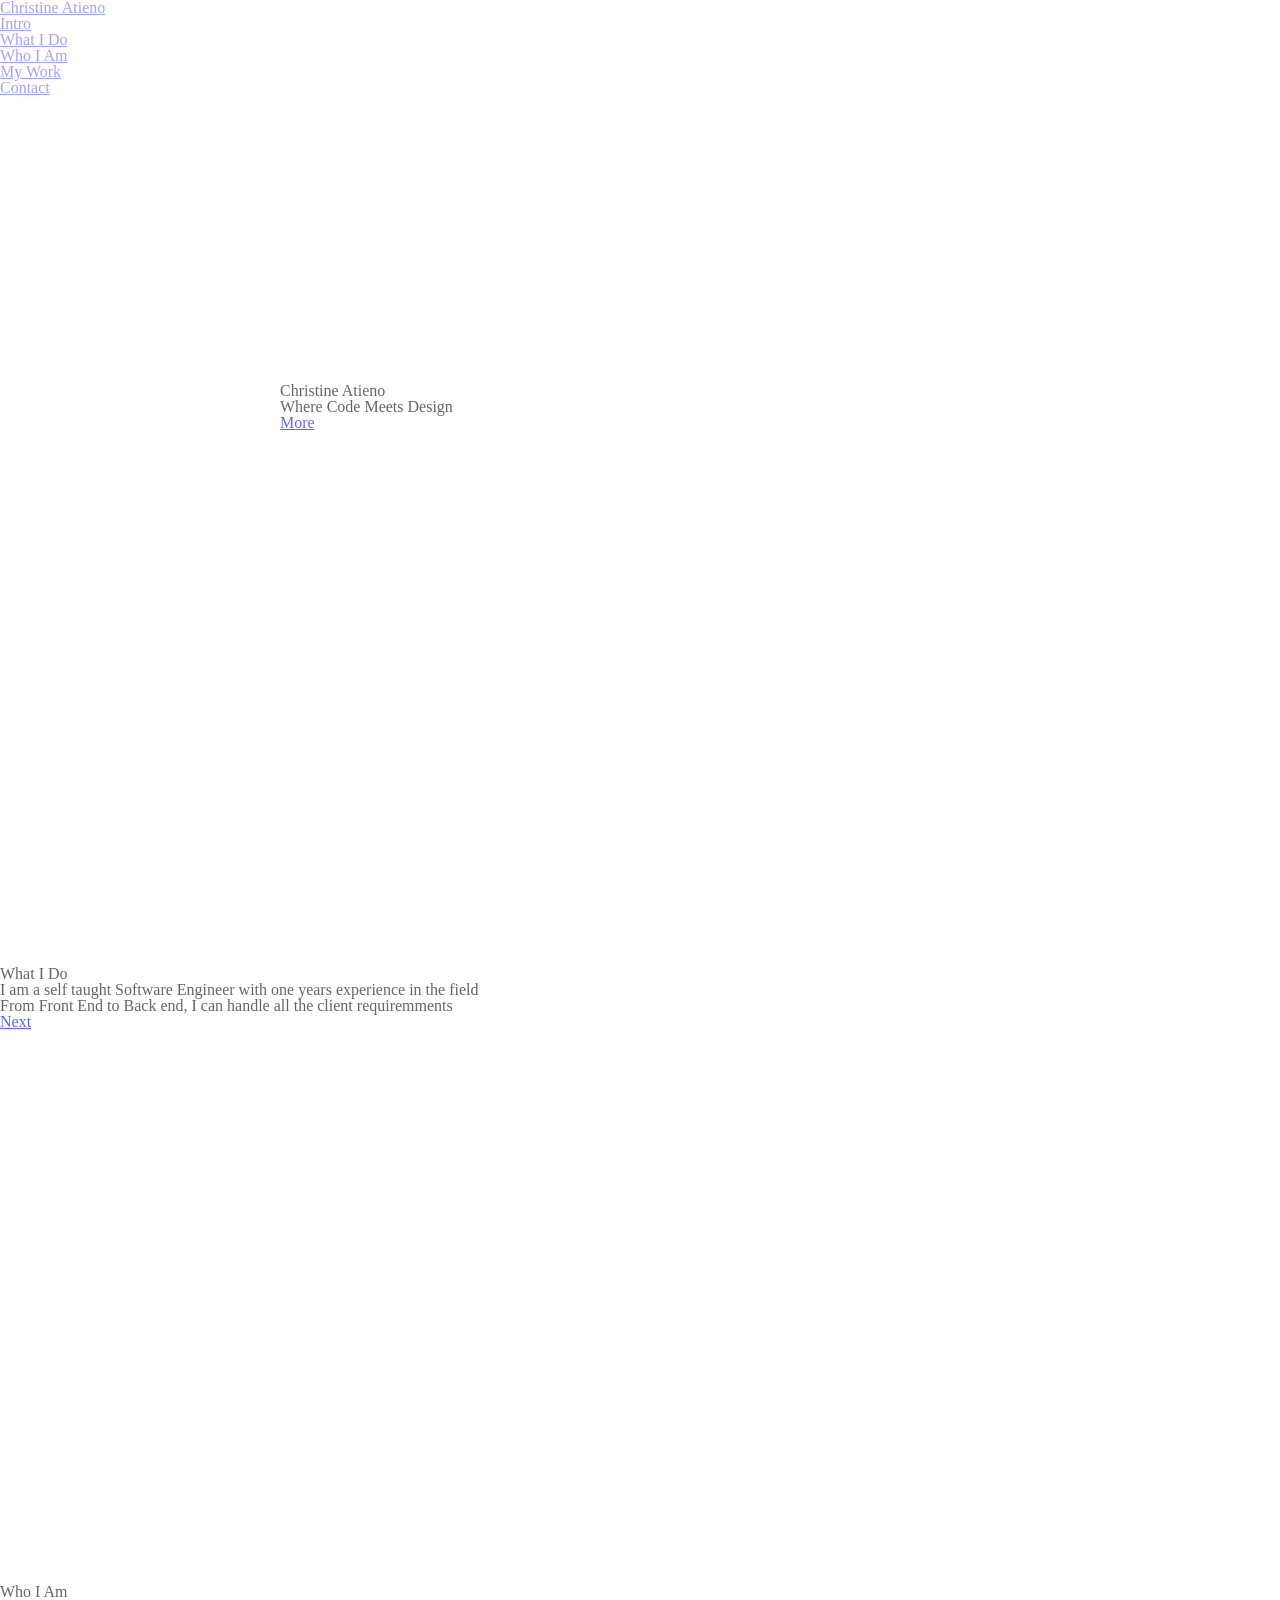
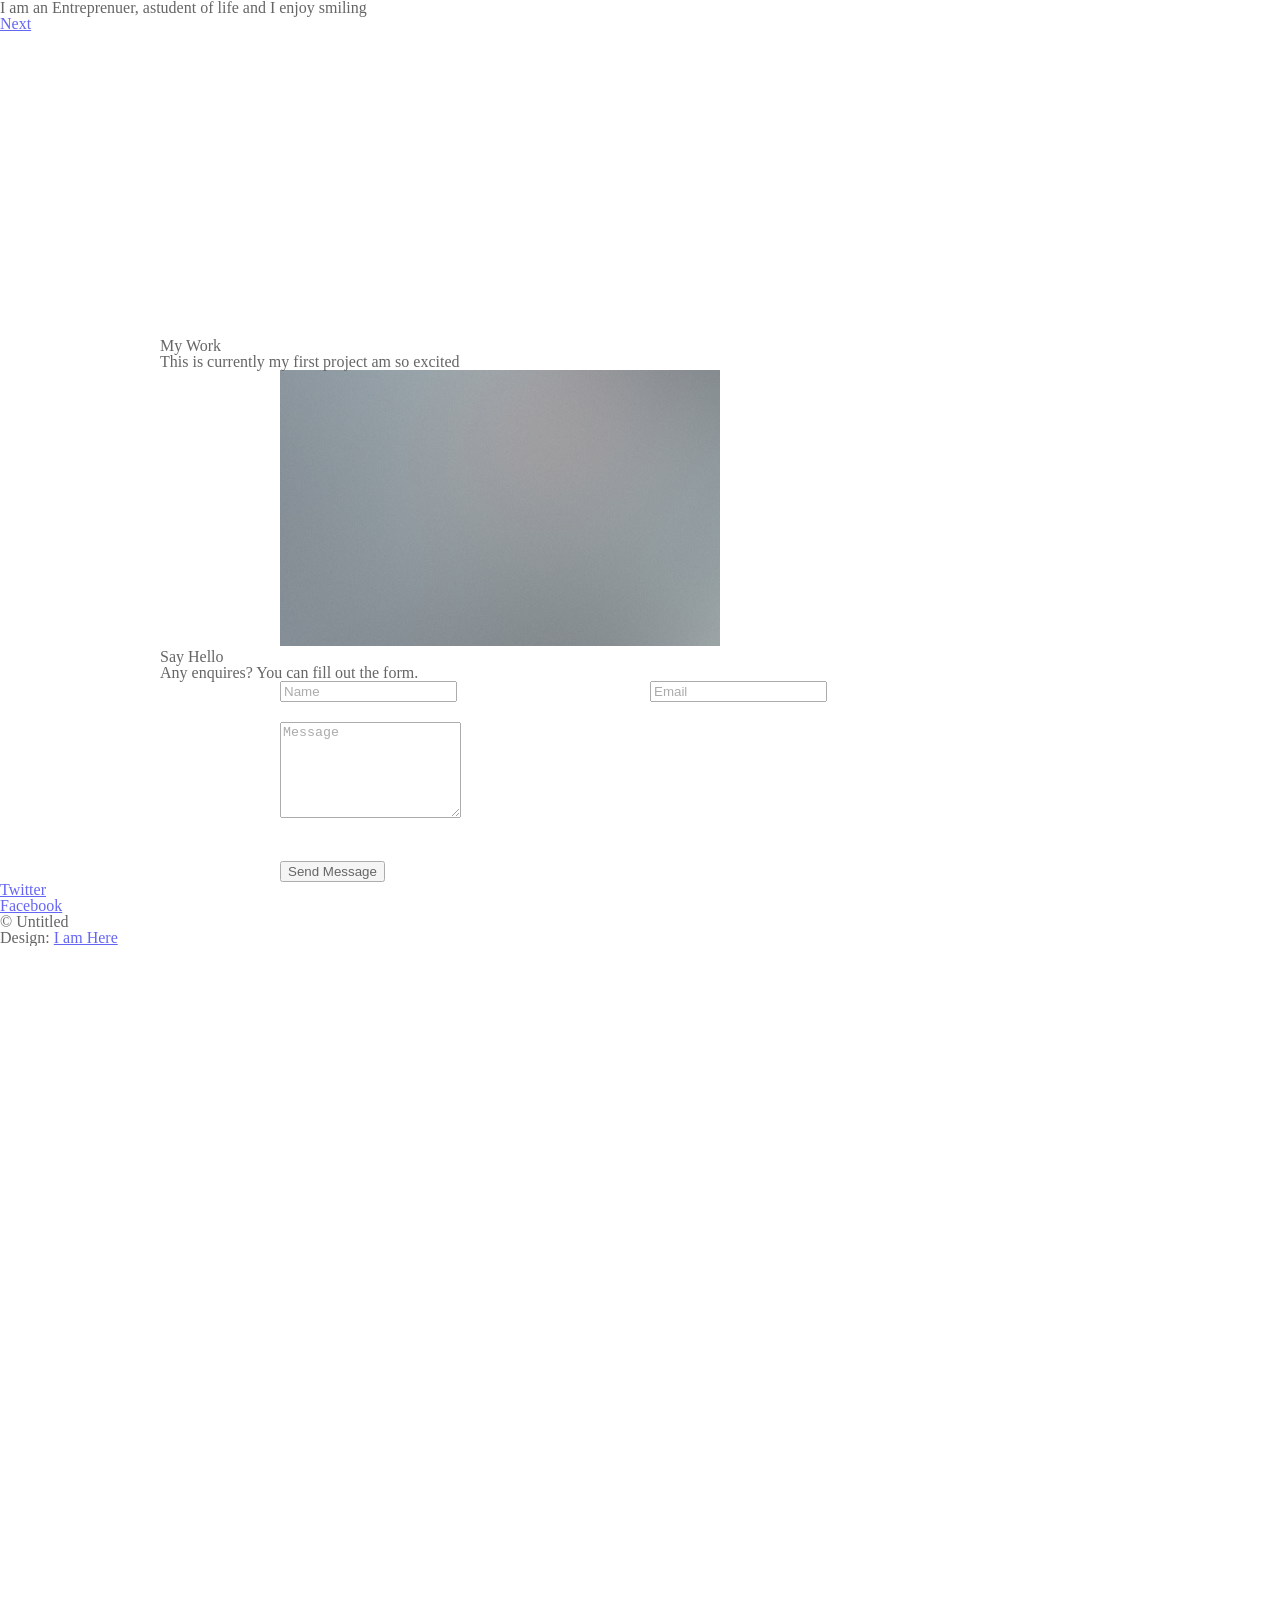
<file: Christine/portfolio/index.html>
<!DOCTYPE HTML>
<html>
	<head>
		<title>Christine Atieno</title>
		<meta http-equiv="content-type" content="text/html; charset=utf-8" />
		<meta name="description" content="" />
		<meta name="keywords" content="" />
		
		<script src="js/jquery.min.js"></script>
		<script src="js/jquery.poptrox.min.js"></script>
		<script src="js/skel.min.js"></script>
		<script src="js/init.js"></script>
		<noscript>
			<link rel="stylesheet" href="css/skel-noscript.css" />
			<link rel="stylesheet" href="css/style.css" />
		</noscript>
		
	</head>
	<body>

		
			<header id="header">
                <h1 id="logo"><a href="#">Christine Atieno</a></h1>
				    <nav id="nav">
						<ul>
							<li><a href="#intro">Intro</a></li>
							<li><a href="#one">What I Do</a></li>
							<li><a href="#two">Who I Am</a></li>
							<li><a href="#work">My Work</a></li>
							<li><a href="#contact">Contact</a></li>
						</ul>
					</nav>
			</header>
			
		
			<section id="intro" class="main style1 dark fullscreen">
				<div class="content container small">
					<header>
						<h2>Christine Atieno</h2>
					</header>
					<p> Where <strong>Code </strong>Meets<strong> Design</strong></p>
					<footer>
						<a href="#one" class="button style2 down">More</a>
					</footer>
				</div>
			</section>
		
		<!--What I do-->
			<section id="one" class="main style2 right dark fullscreen">
				<div class="content box style2">
					<header>
						<h2>What I Do</h2>
					</header>
					<p>I am a self taught Software Engineer with one years experience in the field</p>
					<p>From Front End to Back end, I can handle all the client requiremments</p>
				</div>
				<a href="#two" class="button style2 down anchored">Next</a>
			</section>
		
		<!--Who I am-->
			<section id="two" class="main style2 left dark fullscreen">
				<div class="content box style2">
					<header>
						<h2>Who I Am</h2>
					</header>
					<p>I am an Entreprenuer, astudent of life and I enjoy smiling</p>
				</div>
				<a href="#work" class="button style2 down anchored">Next</a>
			</section>
			
		<!--My Work-->
			<section id="work" class="main style3 primary">
				<div class="content container">
					<header>
						<h2>My Work</h2>
						<p>This is currently my first project am so excited</p>
					</header>
						<div class="container small gallery">
							<div class="row flush images">
								<div class="6u"><a href="images/fulls/01.jpg" class="image full l"><img src="images/thumbs/01.jpg" title="The Anonymous Red" alt="" /></a></div>
							</div>
						</div>
				</div>
			</section>
			
		<!-- Contact Form-->
			<section id="contact" class="main style3 secondary">
				<div class="content container">
					<header>
						<h2>Say Hello</h2>
						<p>Any enquires? You can fill out the form.</p>
					</header>
					<div class="box container small">
							<form method="post" action="#">
								<div class="row half">
									<div class="6u"><input type="text" name="name" placeholder="Name" /></div>
									<div class="6u"><input type="text" name="email" placeholder="Email" /></div>
								</div>
								<div class="row half">
									<div class="12u"><textarea name="message" placeholder="Message" rows="6"></textarea></div>
								</div>
								<div class="row">
									<div class="12u">
										<ul class="actions">
											<li><input type="submit" class="button" value="Send Message" /></li>
										</ul>
									</div>
								</div>
							</form>
					</div>
				</div>
			</section>
			
		<!-- Footer -->
			<footer id="footer">
					<ul class="actions">
						<li><a href="#" class="fa solo fa-twitter"><span>Twitter</span></a></li>
						<li><a href="#" class="fa solo fa-facebook"><span>Facebook</span></a></li>
					</ul>

				<!-- Menu -->
					<ul class="menu">
						<li>&copy; Untitled</li>
						<li>Design: <a href="http://html5up.net/">I am Here</a></li>
					</ul>		
			</footer>
	</body>
</html>
</file>
<file: Christine/portfolio/css/skel-noscript.css>
/* Resets (http://meyerweb.com/eric/tools/css/reset/ | v2.0 | 20110126 | License: none (public domain)) */

	html,body,div,span,applet,object,iframe,h1,h2,h3,h4,h5,h6,p,blockquote,pre,a,abbr,acronym,address,big,cite,code,del,dfn,em,img,ins,kbd,q,s,samp,small,strike,strong,sub,sup,tt,var,b,u,i,center,dl,dt,dd,ol,ul,li,fieldset,form,label,legend,table,caption,tbody,tfoot,thead,tr,th,td,article,aside,canvas,details,embed,figure,figcaption,footer,header,hgroup,menu,nav,output,ruby,section,summary,time,mark,audio,video{margin:0;padding:0;border:0;font-size:100%;font:inherit;vertical-align:baseline;}article,aside,details,figcaption,figure,footer,header,hgroup,menu,nav,section{display:block;}body{line-height:1;}ol,ul{list-style:none;}blockquote,q{quotes:none;}blockquote:before,blockquote:after,q:before,q:after{content:'';content:none;}table{border-collapse:collapse;border-spacing:0;}body{-webkit-text-size-adjust:none}

/* Box Model */

	*, *:before, *:after {
		-moz-box-sizing: border-box;
		-webkit-box-sizing: border-box;
		-o-box-sizing: border-box;
		-ms-box-sizing: border-box;
		box-sizing: border-box;
	}

/* Container */

	body {
		min-width: 1200px;
	}

	.container {
		width: 1200px;
		margin-left: auto;
		margin-right: auto;
	}

	/* Modifiers */
	
		.container.small {
			width: 900px;
		}

		.container.big {
			width: 100%;
			max-width: 1500px;
			min-width: 1200px;
		}

/* Grid */

	/* Cells */

		.\31 2u { width: 100% }
		.\31 1u { width: 91.6666666667% }
		.\31 0u { width: 83.3333333333% }
		.\39 u { width: 75% }
		.\38 u { width: 66.6666666667% }
		.\37 u { width: 58.3333333333% }
		.\36 u { width: 50% }
		.\35 u { width: 41.6666666667% }
		.\34 u { width: 33.3333333333% }
		.\33 u { width: 25% }
		.\32 u { width: 16.6666666667% }
		.\31 u { width: 8.3333333333% }
		.\-11u { margin-left: 91.6666666667% }
		.\-10u { margin-left: 83.3333333333% }
		.\-9u { margin-left: 75% }
		.\-8u { margin-left: 66.6666666667% }
		.\-7u { margin-left: 58.3333333333% }
		.\-6u { margin-left: 50% }
		.\-5u { margin-left: 41.6666666667% }
		.\-4u { margin-left: 33.3333333333% }
		.\-3u { margin-left: 25% }
		.\-2u { margin-left: 16.6666666667% }
		.\-1u { margin-left: 8.3333333333% }

		.row > * {
			padding: 50px 0 0 50px;
			float: left;
			-moz-box-sizing: border-box;
			-webkit-box-sizing: border-box;
			-o-box-sizing: border-box;
			-ms-box-sizing: border-box;
			box-sizing: border-box;
		}

		.row + .row > * {
			padding-top: 50px;
		}

		.row {
			margin-left: -50px;
		}

	/* Rows */

		.row:after {
			content: '';
			display: block;
			clear: both;
			height: 0;
		}

		.row:first-child > * {
			padding-top: 0;
		}

		.row > * {
			padding-top: 0;
		}

		/* Modifiers */

			/* Flush */

				.row.flush {
					margin-left: 0;
				}

				.row.flush > * {
					padding: 0 !important;
				}

			/* Quarter */

				.row.quarter > * {
					padding: 12.5px 0 0 12.5px;
				}

				.row.quarter + .row.quarter > * {
					padding-top: 12.5px;
				}

				.row.quarter {
					margin-left: -12.5px;
				}

			/* Half */

				.row.half > * {
					padding: 25px 0 0 25px;
				}

				.row.half + .row.half > * {
					padding-top: 25px;
				}

				.row.half {
					margin-left: -25px;
				}

			/* One and (a) Half */

				.row.oneandhalf > * {
					padding: 75px 0 0 75px;
				}

				.row.oneandhalf + .row.oneandhalf > * {
					padding-top: 75px;
				}

				.row.oneandhalf {
					margin-left: -75px;
				}

			/* Double */

				.row.double > * {
					padding: 100px 0 0 100px;
				}

				.row.double + .row.double > * {
					padding-top: 100px;
				}

				.row.double {
					margin-left: -100px;
				}
</file>
<file: Christine/portfolio/css/style.css>
@charset 'UTF-8';
@import url(http://fonts.googleapis.com/css?family=Source+Sans+Pro:300,900);
@font-face{font-family:'FontAwesome';src:url('font/fontawesome-webfont.eot?v=4.0.1');src:url('font/fontawesome-webfont.eot?#iefix&v=4.0.1') format('embedded-opentype'),url('font/fontawesome-webfont.woff?v=4.0.1') format('woff'),url('font/fontawesome-webfont.ttf?v=4.0.1') format('truetype'),url('font/fontawesome-webfont.svg?v=4.0.1#fontawesomeregular') format('svg');font-weight:normal;font-style:normal}

/*********************************************************************************/
/* Basic                                                                         */
/*********************************************************************************/

	body {
		background: #fff;
	}

		body.loading {
		}
		
			body.loading * {
				-moz-transition: none !important;
				-webkit-transition: none !important;
				-o-transition: none !important;
				-ms-transition: none !important;
				transition: none !important;
			}

	body,input,textarea,select {
		font-family: 'Source Sans Pro', sans-serif;
		font-weight: 300;
		font-size: 20pt;
		line-height: 1.75em;
		color: #39454b;
		letter-spacing: 0.5px;
	}

	h1,h2,h3,h4,h5,h6 {
		font-weight: 900;
		color: inherit;
	}
	
		h1 a, h2 a, h3 a, h4 a, h5 a, h6 a {
			color: inherit;
			text-decoration: none;
		}
		
	h2 {
		font-size: 2.25em;
		letter-spacing: -2px;
		line-height: 1.25em;
	}
		
	strong, b {
		font-weight: 900;
		color: inherit;
	}
	
	em, i {
		font-style: italic;
	}

	a {
		color: #98c593;

		-moz-transition: all 0.2s ease-in-out, color 0.2s ease-in-out;
		-webkit-transition: all 0.2s ease-in-out, color 0.2s ease-in-out;
		-o-transition: all 0.2s ease-in-out, color 0.2s ease-in-out;
		-ms-transition: all 0.2s ease-in-out, color 0.2s ease-in-out;
		transition: all 0.2s ease-in-out, color 0.2s ease-in-out;
	}

	sub {
		position: relative;
		top: 0.5em;
		font-size: 0.8em;
	}
	
	sup {
		position: relative;
		top: -0.5em;
		font-size: 0.8em;
	}
	
	hr {
		border: 0;
		border-top: solid 1px #ddd;
	}
	
	blockquote {
		border-left: solid 0.5em #ddd;
		padding: 1em 0 1em 2em;
		font-style: italic;
	}
	
	p, ul, ol, dl, table {
		margin-bottom: 1em;
	}

	header {
		margin-bottom: 1em;
	}
	
		header p {
			display: block;
			margin: 1em 0 0 0;
			padding: 0 0 0.5em 0;
		}
		
	footer {
		margin-top: 2em;
	}

	br.clear {
		clear: both;
	}

	/* Sections/Articles */
	
		section,
		article {
			margin-bottom: 3em;
		}
		
		section > :last-child,
		article > :last-child {
			margin-bottom: 0;
		}

		section > .content > :last-child,
		article > .content > :last-child {
			margin-bottom: 0;
		}

		section:last-child,
		article:last-child {
			margin-bottom: 0;
		}

		.row > section,
		.row > article {
			margin-bottom: 0;
		}

	/* Images */

		.image {
			position: relative;
			display: inline-block;
		}
		
			.image:before {
				content: '';
				position: absolute;
				left: 0;
				top: 0;
				width: 100%;
				height: 100%;
				background: url('images/overlay.png');
			}
		
			.image img {
				display: block;
				width: 100%;
			}

			.image.featured {
				display: block;
				width: 100%;
				margin: 0 0 2em 0;
			}
			
			.image.full {
				display: block;
				width: 100%;
			}
			
			.image.left {
				float: left;
				margin: 0 2em 2em 0;
			}
			
			.image.centered {
				display: block;
				margin: 0 0 2em 0;
			}

				.image.centered img {
					margin: 0 auto;
					width: auto;
				}

	/* Lists */

		ul.default {
			list-style: disc;
			padding-left: 1em;
		}
		
			ul.default li {
				padding-left: 0.5em;
			}		

		ul.icons {
			cursor: default;
		}	
		
			ul.icons li {
				display: inline-block;
			}
			
				ul.icons a {
					display: inline-block;
					width: 2em;
					height: 2em;
					line-height: 2em;
					text-align: center;
					border: 0;
				}

		ul.menu {
			cursor: default;
		}
		
			ul.menu li {
				display: inline-block;
				line-height: 1em;
				border-left: solid 1px rgba(145,146,147,0.25);
				padding: 0 0 0 0.5em;
				margin: 0 0 0 0.5em;
			}
			
			ul.menu li:first-child {
				border-left: 0;
				padding-left: 0;
				margin-left: 0;
			}

		ul.actions {
			cursor: default;
		}
		
			ul.actions li {
				display: inline-block;
				margin: 0 0 0 0.5em;
			}
			
			ul.actions li:first-child {
				margin-left: 0;
			}

		ol.default {
			list-style: decimal;
			padding-left: 1.25em;
		}

			ol.default li {
				padding-left: 0.25em;
			}

	/* Forms */

		form {
		}
		
			form label {
				display: block;
			}
		
			form input[type="text"],
			form input[type="password"],
			form select,
			form textarea {
				display: block;
				width: 100%;
				padding: 0.75em;
				background: none;
				border: solid 2px rgba(185,186,187,0.25);
				color: inherit;
				border-radius: 0.5em;
				outline: none;

				-moz-appearance: none;
				-webkit-appearance: none;
				-o-appearance: none;
				-ms-appearance: none;
				appearance: none;

				-moz-transition: all 0.2s ease-in-out, color 0.2s ease-in-out;
				-webkit-transition: all 0.2s ease-in-out, color 0.2s ease-in-out;
				-o-transition: all 0.2s ease-in-out, color 0.2s ease-in-out;
				-ms-transition: all 0.2s ease-in-out, color 0.2s ease-in-out;
				transition: all 0.2s ease-in-out, color 0.2s ease-in-out;
			}

				form input[type="text"]:hover,
				form input[type="password"]:hover,
				form select:hover,
				form textarea:hover {
				}

				form input[type="text"]:focus,
				form input[type="password"]:focus,
				form select:focus,
				form textarea:focus {
					border-color: #9ac8e9;
				}

			form input[type="text"],
			form input[type="password"],
			form select {
				line-height: 1em;
			}
				
			form textarea {
				min-height: 8em;
			}

			form .formerize-placeholder {
				color: rgba(145,146,147,0.85) !important;
			}

			form ::-webkit-input-placeholder {
				color: rgba(145,146,147,0.85) !important;
			}

			form :-moz-placeholder {
				color: rgba(145,146,147,0.85) !important;
			}

			form ::-moz-placeholder {
				color: rgba(145,146,147,0.85) !important;
			}

			form :-ms-input-placeholder {
				color: rgba(145,146,147,0.85) !important;
			}

			form ::-moz-focus-inner {
				border: 0;
			}
			
	/* Tables */
	
		table {
			width: 100%;
		}
		
			table.default {
				width: 100%;
			}
			
				table.default tbody tr:nth-child(2n+2) {
					background: #f4f4f4;
				}
				
				table.default td {
					padding: 0.5em 1em 0.5em 1em;
				}
				
				table.default th {
					text-align: left;
					font-weight: 900;
					padding: 0.5em 1em 0.5em 1em;
				}
			
				table.default thead {
					background: #444;
					color: #fff;
				}
				
				table.default tfoot {
					background: #eee;
				}
				
				table.default tbody {
				}

	/* Buttons */
		
		.button {
			background-color: #98c593;
			border: 0;
			border-radius: 3.5em;
			color: #fff;
			cursor: pointer;
			display: inline-block;
			height: 3.5em;
			line-height: 3.5em;
			outline: 0;
			padding: 0 2em 0 2em;
			position: relative;
			text-align: center;
			text-decoration: none;

			-moz-appearance: none;
			-webkit-appearance: none;
			-o-appearance: none;
			-ms-appearance: none;
			appearance: none;

			-moz-transition: all 0.2s ease-in-out;
			-webkit-transition: all 0.2s ease-in-out;
			-o-transition: all 0.2s ease-in-out;
			-ms-transition: all 0.2s ease-in-out;
			transition: all 0.2s ease-in-out;
		}

			.button.down {
				width: 5em;
				height: 5em;
				line-height: 4.5em;
				padding: 0;
				background-image: url('images/dark-arrow.svg');
				background-position: center center;
				background-repeat: no-repeat;
				text-indent: -10em;
				overflow: hidden;
			}
			
				.button.down.anchored {
					bottom: 0;
					border-bottom: 0;
					border-radius: 3em 3em 0 0;
					height: 4.5em;
					margin-left: -2.5em;
				}
			
			.button.anchored {
				position: absolute;
				left: 50%;
			}
			
			.button:hover {
				background-color: #a8d5a3;
			}
			
			.button:active {
				background-color: #88b583;
			}

			.button.style2 {
				background-color: transparent;
				border: solid 2px #e5e6e7;
				color: inherit;
			}

				.button.style2:hover {
					background-color: rgba(145,146,147,0.035);
				}
				
				.button.style2.down {
					background-image: url('images/arrow.svg');
				}

	/* Box */

		.box {
			background: #fff;
			color: #39454b;
			padding: 2em;
		}
		
			.box.style2 {
				padding: 3.5em 2.5em 3.5em 2.5em;
			}

	/* Main */
		
		.main {
			position: relative;
			margin: 0;
			overflow-x: hidden;
		}
		
			.main.style1 {
				text-align: center;
				padding: 10em 0 10em 0;
			}
			
				.main.style1 h2 {
					font-size: 4.25em;
					line-height: 1em;
					letter-spacing: -4px;
				}
				
				.main.style1 .content {
					opacity: 1.0;

					-moz-transition: all 1s ease;
					-webkit-transition: all 1s ease;
					-o-transition: all 1s ease;
					-ms-transition: all 1s ease;
					transition: all 1s ease;
					
					-moz-transform: translateZ(0);
					-webkit-transform: translateZ(0);
					-o-transform: translateZ(0);
					-ms-transform: translateZ(0);
					transform: translateZ(0);
				}
				
			.main.style1.inactive {
			}
			
				.main.style1.inactive .content {
					opacity: 0;
				}
		
			.main.style2 {
				padding: 10em 0 10em 0;
				overflow: hidden;
			}
			
				.main.style2 .content {
					position: relative;
					width: 40%;

					-moz-transition: all 1s ease;
					-webkit-transition: all 1s ease;
					-o-transition: all 1s ease;
					-ms-transition: all 1s ease;
					transition: all 1s ease;
					
					-moz-transform: translateZ(0);
					-webkit-transform: translateZ(0);
					-o-transform: translateZ(0);
					-ms-transform: translateZ(0);
					transform: translateZ(0);
				}
			
				.main.style2.left {
				}

					.main.style2.left .content {
						left: 0;
					}

				.main.style2.right {
				}

					.main.style2.right .content {
						left: 60%;
					}

				.main.style2.inactive {
				}

					.main.style2.inactive .content {
					}

						.main.style2.inactive.left .content {
							left: -40%;
						}

						.main.style2.inactive.right .content {
							left: 100%;
						}
		
			.main.style3 {
				text-align: center;
				padding: 6em 0 6em 0;
			}

				.main.style3 .content {
				}

					.main.style3 .content > header {
						margin-bottom: 2em;
					}

				.main.style3.primary {
					background: #fff;
				}
			
				.main.style3.secondary {
					background: #f5f6f7;
				}

	/* Dark */

		.dark {
			color: #fff;
		}

			.dark a {
				color: #fff;
			}
		
			.dark .button.style2 {
				border-color: inherit;
				background-color: rgba(64,64,64,0.05);
			}

				.dark .button.style2:hover {
					background-color: rgba(255,255,255,0.1);
				}
				
				.dark .button.style2.down {
					background-image: url('images/dark-arrow.svg');
				}
		
/*********************************************************************************/
/* Icons                                                                         */
/* Powered by Font Awesome by Dave Gandy | http://fontawesome.io                 */
/* Licensed under the SIL OFL 1.1 (font), MIT (CSS)                              */
/*********************************************************************************/

	.fa {
		text-decoration: none;
	}

		.fa.solo {
		}
		
			.fa.solo span {
				display: none;
			}

		.fa:before {
			display:inline-block;
			font-family: FontAwesome;
			font-size: 1.25em;
			text-decoration: none;
			font-style: normal;
			font-weight: normal;
			line-height: 1;
			-webkit-font-smoothing:antialiased;
			-moz-osx-font-smoothing:grayscale;
		}

		.fa-lg{font-size:1.3333333333333333em;line-height:.75em;vertical-align:-15%}
		.fa-2x{font-size:2em}
		.fa-3x{font-size:3em}
		.fa-4x{font-size:4em}
		.fa-5x{font-size:5em}
		.fa-fw{width:1.2857142857142858em;text-align:center}
		.fa-ul{padding-left:0;margin-left:2.142857142857143em;list-style-type:none}.fa-ul>li{position:relative}
		.fa-li{position:absolute;left:-2.142857142857143em;width:2.142857142857143em;top:.14285714285714285em;text-align:center}.fa-li.fa-lg{left:-1.8571428571428572em}
		.fa-border{padding:.2em .25em .15em;border:solid .08em #eee;border-radius:.1em}
		.pull-right{float:right}
		.pull-left{float:left}
		.fa.pull-left{margin-right:.3em}
		.fa.pull-right{margin-left:.3em}
		.fa-spin{-webkit-animation:spin 2s infinite linear;-moz-animation:spin 2s infinite linear;-o-animation:spin 2s infinite linear;animation:spin 2s infinite linear}
		@-moz-keyframes spin{0%{-moz-transform:rotate(0deg)} 100%{-moz-transform:rotate(359deg)}}@-webkit-keyframes spin{0%{-webkit-transform:rotate(0deg)} 100%{-webkit-transform:rotate(359deg)}}@-o-keyframes spin{0%{-o-transform:rotate(0deg)} 100%{-o-transform:rotate(359deg)}}@-ms-keyframes spin{0%{-ms-transform:rotate(0deg)} 100%{-ms-transform:rotate(359deg)}}@keyframes spin{0%{transform:rotate(0deg)} 100%{transform:rotate(359deg)}}.fa-rotate-90{filter:progid:DXImageTransform.Microsoft.BasicImage(rotation=1);-webkit-transform:rotate(90deg);-moz-transform:rotate(90deg);-ms-transform:rotate(90deg);-o-transform:rotate(90deg);transform:rotate(90deg)}
		.fa-rotate-180{filter:progid:DXImageTransform.Microsoft.BasicImage(rotation=2);-webkit-transform:rotate(180deg);-moz-transform:rotate(180deg);-ms-transform:rotate(180deg);-o-transform:rotate(180deg);transform:rotate(180deg)}
		.fa-rotate-270{filter:progid:DXImageTransform.Microsoft.BasicImage(rotation=3);-webkit-transform:rotate(270deg);-moz-transform:rotate(270deg);-ms-transform:rotate(270deg);-o-transform:rotate(270deg);transform:rotate(270deg)}
		.fa-flip-horizontal{filter:progid:DXImageTransform.Microsoft.BasicImage(rotation=0, mirror=1);-webkit-transform:scale(-1, 1);-moz-transform:scale(-1, 1);-ms-transform:scale(-1, 1);-o-transform:scale(-1, 1);transform:scale(-1, 1)}
		.fa-flip-vertical{filter:progid:DXImageTransform.Microsoft.BasicImage(rotation=2, mirror=1);-webkit-transform:scale(1, -1);-moz-transform:scale(1, -1);-ms-transform:scale(1, -1);-o-transform:scale(1, -1);transform:scale(1, -1)}
		.fa-stack{position:relative;display:inline-block;width:2em;height:2em;line-height:2em;vertical-align:middle}
		.fa-stack-1x,.fa-stack-2x{position:absolute;left:0;width:100%;text-align:center}
		.fa-stack-1x{line-height:inherit}
		.fa-stack-2x{font-size:2em}
		.fa-inverse{color:#fff}
		.fa-glass:before{content:"\f000"}
		.fa-music:before{content:"\f001"}
		.fa-search:before{content:"\f002"}
		.fa-envelope-o:before{content:"\f003"}
		.fa-heart:before{content:"\f004"}
		.fa-star:before{content:"\f005"}
		.fa-star-o:before{content:"\f006"}
		.fa-user:before{content:"\f007"}
		.fa-film:before{content:"\f008"}
		.fa-th-large:before{content:"\f009"}
		.fa-th:before{content:"\f00a"}
		.fa-th-list:before{content:"\f00b"}
		.fa-check:before{content:"\f00c"}
		.fa-times:before{content:"\f00d"}
		.fa-search-plus:before{content:"\f00e"}
		.fa-search-minus:before{content:"\f010"}
		.fa-power-off:before{content:"\f011"}
		.fa-signal:before{content:"\f012"}
		.fa-gear:before,.fa-cog:before{content:"\f013"}
		.fa-trash-o:before{content:"\f014"}
		.fa-home:before{content:"\f015"}
		.fa-file-o:before{content:"\f016"}
		.fa-clock-o:before{content:"\f017"}
		.fa-road:before{content:"\f018"}
		.fa-download:before{content:"\f019"}
		.fa-arrow-circle-o-down:before{content:"\f01a"}
		.fa-arrow-circle-o-up:before{content:"\f01b"}
		.fa-inbox:before{content:"\f01c"}
		.fa-play-circle-o:before{content:"\f01d"}
		.fa-rotate-right:before,.fa-repeat:before{content:"\f01e"}
		.fa-refresh:before{content:"\f021"}
		.fa-list-alt:before{content:"\f022"}
		.fa-lock:before{content:"\f023"}
		.fa-flag:before{content:"\f024"}
		.fa-headphones:before{content:"\f025"}
		.fa-volume-off:before{content:"\f026"}
		.fa-volume-down:before{content:"\f027"}
		.fa-volume-up:before{content:"\f028"}
		.fa-qrcode:before{content:"\f029"}
		.fa-barcode:before{content:"\f02a"}
		.fa-tag:before{content:"\f02b"}
		.fa-tags:before{content:"\f02c"}
		.fa-book:before{content:"\f02d"}
		.fa-bookmark:before{content:"\f02e"}
		.fa-print:before{content:"\f02f"}
		.fa-camera:before{content:"\f030"}
		.fa-font:before{content:"\f031"}
		.fa-bold:before{content:"\f032"}
		.fa-italic:before{content:"\f033"}
		.fa-text-height:before{content:"\f034"}
		.fa-text-width:before{content:"\f035"}
		.fa-align-left:before{content:"\f036"}
		.fa-align-center:before{content:"\f037"}
		.fa-align-right:before{content:"\f038"}
		.fa-align-justify:before{content:"\f039"}
		.fa-list:before{content:"\f03a"}
		.fa-dedent:before,.fa-outdent:before{content:"\f03b"}
		.fa-indent:before{content:"\f03c"}
		.fa-video-camera:before{content:"\f03d"}
		.fa-picture-o:before{content:"\f03e"}
		.fa-pencil:before{content:"\f040"}
		.fa-map-marker:before{content:"\f041"}
		.fa-adjust:before{content:"\f042"}
		.fa-tint:before{content:"\f043"}
		.fa-edit:before,.fa-pencil-square-o:before{content:"\f044"}
		.fa-share-square-o:before{content:"\f045"}
		.fa-check-square-o:before{content:"\f046"}
		.fa-move:before{content:"\f047"}
		.fa-step-backward:before{content:"\f048"}
		.fa-fast-backward:before{content:"\f049"}
		.fa-backward:before{content:"\f04a"}
		.fa-play:before{content:"\f04b"}
		.fa-pause:before{content:"\f04c"}
		.fa-stop:before{content:"\f04d"}
		.fa-forward:before{content:"\f04e"}
		.fa-fast-forward:before{content:"\f050"}
		.fa-step-forward:before{content:"\f051"}
		.fa-eject:before{content:"\f052"}
		.fa-chevron-left:before{content:"\f053"}
		.fa-chevron-right:before{content:"\f054"}
		.fa-plus-circle:before{content:"\f055"}
		.fa-minus-circle:before{content:"\f056"}
		.fa-times-circle:before{content:"\f057"}
		.fa-check-circle:before{content:"\f058"}
		.fa-question-circle:before{content:"\f059"}
		.fa-info-circle:before{content:"\f05a"}
		.fa-crosshairs:before{content:"\f05b"}
		.fa-times-circle-o:before{content:"\f05c"}
		.fa-check-circle-o:before{content:"\f05d"}
		.fa-ban:before{content:"\f05e"}
		.fa-arrow-left:before{content:"\f060"}
		.fa-arrow-right:before{content:"\f061"}
		.fa-arrow-up:before{content:"\f062"}
		.fa-arrow-down:before{content:"\f063"}
		.fa-mail-forward:before,.fa-share:before{content:"\f064"}
		.fa-resize-full:before{content:"\f065"}
		.fa-resize-small:before{content:"\f066"}
		.fa-plus:before{content:"\f067"}
		.fa-minus:before{content:"\f068"}
		.fa-asterisk:before{content:"\f069"}
		.fa-exclamation-circle:before{content:"\f06a"}
		.fa-gift:before{content:"\f06b"}
		.fa-leaf:before{content:"\f06c"}
		.fa-fire:before{content:"\f06d"}
		.fa-eye:before{content:"\f06e"}
		.fa-eye-slash:before{content:"\f070"}
		.fa-warning:before,.fa-exclamation-triangle:before{content:"\f071"}
		.fa-plane:before{content:"\f072"}
		.fa-calendar:before{content:"\f073"}
		.fa-random:before{content:"\f074"}
		.fa-comment:before{content:"\f075"}
		.fa-magnet:before{content:"\f076"}
		.fa-chevron-up:before{content:"\f077"}
		.fa-chevron-down:before{content:"\f078"}
		.fa-retweet:before{content:"\f079"}
		.fa-shopping-cart:before{content:"\f07a"}
		.fa-folder:before{content:"\f07b"}
		.fa-folder-open:before{content:"\f07c"}
		.fa-resize-vertical:before{content:"\f07d"}
		.fa-resize-horizontal:before{content:"\f07e"}
		.fa-bar-chart-o:before{content:"\f080"}
		.fa-twitter-square:before{content:"\f081"}
		.fa-facebook-square:before{content:"\f082"}
		.fa-camera-retro:before{content:"\f083"}
		.fa-key:before{content:"\f084"}
		.fa-gears:before,.fa-cogs:before{content:"\f085"}
		.fa-comments:before{content:"\f086"}
		.fa-thumbs-o-up:before{content:"\f087"}
		.fa-thumbs-o-down:before{content:"\f088"}
		.fa-star-half:before{content:"\f089"}
		.fa-heart-o:before{content:"\f08a"}
		.fa-sign-out:before{content:"\f08b"}
		.fa-linkedin-square:before{content:"\f08c"}
		.fa-thumb-tack:before{content:"\f08d"}
		.fa-external-link:before{content:"\f08e"}
		.fa-sign-in:before{content:"\f090"}
		.fa-trophy:before{content:"\f091"}
		.fa-github-square:before{content:"\f092"}
		.fa-upload:before{content:"\f093"}
		.fa-lemon-o:before{content:"\f094"}
		.fa-phone:before{content:"\f095"}
		.fa-square-o:before{content:"\f096"}
		.fa-bookmark-o:before{content:"\f097"}
		.fa-phone-square:before{content:"\f098"}
		.fa-twitter:before{content:"\f099"}
		.fa-facebook:before{content:"\f09a"}
		.fa-github:before{content:"\f09b"}
		.fa-unlock:before{content:"\f09c"}
		.fa-credit-card:before{content:"\f09d"}
		.fa-rss:before{content:"\f09e"}
		.fa-hdd-o:before{content:"\f0a0"}
		.fa-bullhorn:before{content:"\f0a1"}
		.fa-bell:before{content:"\f0f3"}
		.fa-certificate:before{content:"\f0a3"}
		.fa-hand-o-right:before{content:"\f0a4"}
		.fa-hand-o-left:before{content:"\f0a5"}
		.fa-hand-o-up:before{content:"\f0a6"}
		.fa-hand-o-down:before{content:"\f0a7"}
		.fa-arrow-circle-left:before{content:"\f0a8"}
		.fa-arrow-circle-right:before{content:"\f0a9"}
		.fa-arrow-circle-up:before{content:"\f0aa"}
		.fa-arrow-circle-down:before{content:"\f0ab"}
		.fa-globe:before{content:"\f0ac"}
		.fa-wrench:before{content:"\f0ad"}
		.fa-tasks:before{content:"\f0ae"}
		.fa-filter:before{content:"\f0b0"}
		.fa-briefcase:before{content:"\f0b1"}
		.fa-fullscreen:before{content:"\f0b2"}
		.fa-group:before{content:"\f0c0"}
		.fa-chain:before,.fa-link:before{content:"\f0c1"}
		.fa-cloud:before{content:"\f0c2"}
		.fa-flask:before{content:"\f0c3"}
		.fa-cut:before,.fa-scissors:before{content:"\f0c4"}
		.fa-copy:before,.fa-files-o:before{content:"\f0c5"}
		.fa-paperclip:before{content:"\f0c6"}
		.fa-save:before,.fa-floppy-o:before{content:"\f0c7"}
		.fa-square:before{content:"\f0c8"}
		.fa-reorder:before{content:"\f0c9"}
		.fa-list-ul:before{content:"\f0ca"}
		.fa-list-ol:before{content:"\f0cb"}
		.fa-strikethrough:before{content:"\f0cc"}
		.fa-underline:before{content:"\f0cd"}
		.fa-table:before{content:"\f0ce"}
		.fa-magic:before{content:"\f0d0"}
		.fa-truck:before{content:"\f0d1"}
		.fa-pinterest:before{content:"\f0d2"}
		.fa-pinterest-square:before{content:"\f0d3"}
		.fa-google-plus-square:before{content:"\f0d4"}
		.fa-google-plus:before{content:"\f0d5"}
		.fa-money:before{content:"\f0d6"}
		.fa-caret-down:before{content:"\f0d7"}
		.fa-caret-up:before{content:"\f0d8"}
		.fa-caret-left:before{content:"\f0d9"}
		.fa-caret-right:before{content:"\f0da"}
		.fa-columns:before{content:"\f0db"}
		.fa-unsorted:before,.fa-sort:before{content:"\f0dc"}
		.fa-sort-down:before,.fa-sort-asc:before{content:"\f0dd"}
		.fa-sort-up:before,.fa-sort-desc:before{content:"\f0de"}
		.fa-envelope:before{content:"\f0e0"}
		.fa-linkedin:before{content:"\f0e1"}
		.fa-rotate-left:before,.fa-undo:before{content:"\f0e2"}
		.fa-legal:before,.fa-gavel:before{content:"\f0e3"}
		.fa-dashboard:before,.fa-tachometer:before{content:"\f0e4"}
		.fa-comment-o:before{content:"\f0e5"}
		.fa-comments-o:before{content:"\f0e6"}
		.fa-flash:before,.fa-bolt:before{content:"\f0e7"}
		.fa-sitemap:before{content:"\f0e8"}
		.fa-umbrella:before{content:"\f0e9"}
		.fa-paste:before,.fa-clipboard:before{content:"\f0ea"}
		.fa-lightbulb-o:before{content:"\f0eb"}
		.fa-exchange:before{content:"\f0ec"}
		.fa-cloud-download:before{content:"\f0ed"}
		.fa-cloud-upload:before{content:"\f0ee"}
		.fa-user-md:before{content:"\f0f0"}
		.fa-stethoscope:before{content:"\f0f1"}
		.fa-suitcase:before{content:"\f0f2"}
		.fa-bell-o:before{content:"\f0a2"}
		.fa-coffee:before{content:"\f0f4"}
		.fa-cutlery:before{content:"\f0f5"}
		.fa-file-text-o:before{content:"\f0f6"}
		.fa-building:before{content:"\f0f7"}
		.fa-hospital:before{content:"\f0f8"}
		.fa-ambulance:before{content:"\f0f9"}
		.fa-medkit:before{content:"\f0fa"}
		.fa-fighter-jet:before{content:"\f0fb"}
		.fa-beer:before{content:"\f0fc"}
		.fa-h-square:before{content:"\f0fd"}
		.fa-plus-square:before{content:"\f0fe"}
		.fa-angle-double-left:before{content:"\f100"}
		.fa-angle-double-right:before{content:"\f101"}
		.fa-angle-double-up:before{content:"\f102"}
		.fa-angle-double-down:before{content:"\f103"}
		.fa-angle-left:before{content:"\f104"}
		.fa-angle-right:before{content:"\f105"}
		.fa-angle-up:before{content:"\f106"}
		.fa-angle-down:before{content:"\f107"}
		.fa-desktop:before{content:"\f108"}
		.fa-laptop:before{content:"\f109"}
		.fa-tablet:before{content:"\f10a"}
		.fa-mobile-phone:before,.fa-mobile:before{content:"\f10b"}
		.fa-circle-o:before{content:"\f10c"}
		.fa-quote-left:before{content:"\f10d"}
		.fa-quote-right:before{content:"\f10e"}
		.fa-spinner:before{content:"\f110"}
		.fa-circle:before{content:"\f111"}
		.fa-mail-reply:before,.fa-reply:before{content:"\f112"}
		.fa-github-alt:before{content:"\f113"}
		.fa-folder-o:before{content:"\f114"}
		.fa-folder-open-o:before{content:"\f115"}
		.fa-expand-o:before{content:"\f116"}
		.fa-collapse-o:before{content:"\f117"}
		.fa-smile-o:before{content:"\f118"}
		.fa-frown-o:before{content:"\f119"}
		.fa-meh-o:before{content:"\f11a"}
		.fa-gamepad:before{content:"\f11b"}
		.fa-keyboard-o:before{content:"\f11c"}
		.fa-flag-o:before{content:"\f11d"}
		.fa-flag-checkered:before{content:"\f11e"}
		.fa-terminal:before{content:"\f120"}
		.fa-code:before{content:"\f121"}
		.fa-reply-all:before{content:"\f122"}
		.fa-mail-reply-all:before{content:"\f122"}
		.fa-star-half-empty:before,.fa-star-half-full:before,.fa-star-half-o:before{content:"\f123"}
		.fa-location-arrow:before{content:"\f124"}
		.fa-crop:before{content:"\f125"}
		.fa-code-fork:before{content:"\f126"}
		.fa-unlink:before,.fa-chain-broken:before{content:"\f127"}
		.fa-question:before{content:"\f128"}
		.fa-info:before{content:"\f129"}
		.fa-exclamation:before{content:"\f12a"}
		.fa-superscript:before{content:"\f12b"}
		.fa-subscript:before{content:"\f12c"}
		.fa-eraser:before{content:"\f12d"}
		.fa-puzzle-piece:before{content:"\f12e"}
		.fa-microphone:before{content:"\f130"}
		.fa-microphone-slash:before{content:"\f131"}
		.fa-shield:before{content:"\f132"}
		.fa-calendar-o:before{content:"\f133"}
		.fa-fire-extinguisher:before{content:"\f134"}
		.fa-rocket:before{content:"\f135"}
		.fa-maxcdn:before{content:"\f136"}
		.fa-chevron-circle-left:before{content:"\f137"}
		.fa-chevron-circle-right:before{content:"\f138"}
		.fa-chevron-circle-up:before{content:"\f139"}
		.fa-chevron-circle-down:before{content:"\f13a"}
		.fa-html5:before{content:"\f13b"}
		.fa-css3:before{content:"\f13c"}
		.fa-anchor:before{content:"\f13d"}
		.fa-unlock-o:before{content:"\f13e"}
		.fa-bullseye:before{content:"\f140"}
		.fa-ellipsis-horizontal:before{content:"\f141"}
		.fa-ellipsis-vertical:before{content:"\f142"}
		.fa-rss-square:before{content:"\f143"}
		.fa-play-circle:before{content:"\f144"}
		.fa-ticket:before{content:"\f145"}
		.fa-minus-square:before{content:"\f146"}
		.fa-minus-square-o:before{content:"\f147"}
		.fa-level-up:before{content:"\f148"}
		.fa-level-down:before{content:"\f149"}
		.fa-check-square:before{content:"\f14a"}
		.fa-pencil-square:before{content:"\f14b"}
		.fa-external-link-square:before{content:"\f14c"}
		.fa-share-square:before{content:"\f14d"}
		.fa-compass:before{content:"\f14e"}
		.fa-toggle-down:before,.fa-caret-square-o-down:before{content:"\f150"}
		.fa-toggle-up:before,.fa-caret-square-o-up:before{content:"\f151"}
		.fa-toggle-right:before,.fa-caret-square-o-right:before{content:"\f152"}
		.fa-euro:before,.fa-eur:before{content:"\f153"}
		.fa-gbp:before{content:"\f154"}
		.fa-dollar:before,.fa-usd:before{content:"\f155"}
		.fa-rupee:before,.fa-inr:before{content:"\f156"}
		.fa-cny:before,.fa-rmb:before,.fa-yen:before,.fa-jpy:before{content:"\f157"}
		.fa-ruble:before,.fa-rouble:before,.fa-rub:before{content:"\f158"}
		.fa-won:before,.fa-krw:before{content:"\f159"}
		.fa-bitcoin:before,.fa-btc:before{content:"\f15a"}
		.fa-file:before{content:"\f15b"}
		.fa-file-text:before{content:"\f15c"}
		.fa-sort-alpha-asc:before{content:"\f15d"}
		.fa-sort-alpha-desc:before{content:"\f15e"}
		.fa-sort-amount-asc:before{content:"\f160"}
		.fa-sort-amount-desc:before{content:"\f161"}
		.fa-sort-numeric-asc:before{content:"\f162"}
		.fa-sort-numeric-desc:before{content:"\f163"}
		.fa-thumbs-up:before{content:"\f164"}
		.fa-thumbs-down:before{content:"\f165"}
		.fa-youtube-square:before{content:"\f166"}
		.fa-youtube:before{content:"\f167"}
		.fa-xing:before{content:"\f168"}
		.fa-xing-square:before{content:"\f169"}
		.fa-youtube-play:before{content:"\f16a"}
		.fa-dropbox:before{content:"\f16b"}
		.fa-stack-overflow:before{content:"\f16c"}
		.fa-instagram:before{content:"\f16d"}
		.fa-flickr:before{content:"\f16e"}
		.fa-adn:before{content:"\f170"}
		.fa-bitbucket:before{content:"\f171"}
		.fa-bitbucket-square:before{content:"\f172"}
		.fa-tumblr:before{content:"\f173"}
		.fa-tumblr-square:before{content:"\f174"}
		.fa-long-arrow-down:before{content:"\f175"}
		.fa-long-arrow-up:before{content:"\f176"}
		.fa-long-arrow-left:before{content:"\f177"}
		.fa-long-arrow-right:before{content:"\f178"}
		.fa-apple:before{content:"\f179"}
		.fa-windows:before{content:"\f17a"}
		.fa-android:before{content:"\f17b"}
		.fa-linux:before{content:"\f17c"}
		.fa-dribbble:before{content:"\f17d"}
		.fa-skype:before{content:"\f17e"}
		.fa-foursquare:before{content:"\f180"}
		.fa-trello:before{content:"\f181"}
		.fa-female:before{content:"\f182"}
		.fa-male:before{content:"\f183"}
		.fa-gittip:before{content:"\f184"}
		.fa-sun-o:before{content:"\f185"}
		.fa-moon-o:before{content:"\f186"}
		.fa-archive:before{content:"\f187"}
		.fa-bug:before{content:"\f188"}
		.fa-vk:before{content:"\f189"}
		.fa-weibo:before{content:"\f18a"}
		.fa-renren:before{content:"\f18b"}
		.fa-pagelines:before{content:"\f18c"}
		.fa-stack-exchange:before{content:"\f18d"}
		.fa-arrow-circle-o-right:before{content:"\f18e"}
		.fa-arrow-circle-o-left:before{content:"\f190"}
		.fa-toggle-left:before,.fa-caret-square-o-left:before{content:"\f191"}
		.fa-dot-circle-o:before{content:"\f192"}
		.fa-wheelchair:before{content:"\f193"}
		.fa-vimeo-square:before{content:"\f194"}
		.fa-turkish-lira:before,.fa-try:before{content:"\f195"}

/*********************************************************************************/
/* Header                                                                        */
/*********************************************************************************/

	#header {
		position: fixed;
		z-index: 10000;
		left: 0;
		top: 0;
		width: 100%;
		background: #fff;
		background: rgba(255,255,255,0.95);
		height: 3em;
		line-height: 3em;
		box-shadow: 0 0 0.15em 0 rgba(0,0,0,0.1);
	}
	
	body {
		padding-top: 3em;
	}

	#logo {
		position: absolute;
		left: 1em;
		top: 0;
		height: 3em;
		line-height: 3em;
		letter-spacing: -1px;
	}
	
		#logo a {
			font-size: 1.25em;
		}
	
	#nav {
		position: absolute;
		right: 0.5em;
		top: 0;
		height: 3em;
		line-height: 3em;
	}

		#nav ul {
			margin: 0;
		}

			#nav ul li {
				display: inline-block;
				margin-left: 0.5em;
				font-size: 0.9em;
			}
			
				#nav ul li a {
					display: block;
					color: inherit;
					text-decoration: none;
					height: 3em;
					line-height: 3em;
					padding: 0 0.5em 0 0.5em;
					outline: 0;
				}

/*********************************************************************************/
/* Intro                                                                         */
/*********************************************************************************/

	#intro {
		background: url('images/overlay.png'), url('../images/landing3.jpg');
		background-size: 256px 256px, cover;
		background-attachment: fixed, fixed;
		background-position: top left, bottom center;
		background-repeat: repeat, no-repeat;
	}

/*********************************************************************************/
/* One                                                                           */
/*********************************************************************************/

	#one {
		background: url('images/overlay.png'), url('../images/landing5.jpg');
		background-size: 256px 256px, cover;
		background-attachment: fixed, fixed;
		background-position: top left, center center;
	}

/*********************************************************************************/
/* Two                                                                           */
/*********************************************************************************/

	#two {
		background: url('images/overlay.png'), url('../images/landing3.jpg');
		background-size: 256px 256px, cover;
		background-attachment: fixed, fixed;
		background-position: top left, center center;
	}

/*********************************************************************************/
/* Work                                                                          */
/*********************************************************************************/

	#work {
	}
	
		#work .row.images {
		}
	
			#work .row.images .image {
				position: relative;
				top: 0;
				left: 0;
				opacity: 1.0;
			
				-moz-transition: all 1s ease;
				-webkit-transition: all 1s ease;
				-o-transition: all 1s ease;
				-ms-transition: all 1s ease;
				transition: all 1s ease;
				
				-moz-transform: translateZ(0);
				-webkit-transform: translateZ(0);
				-o-transform: translateZ(0);
				-ms-transform: translateZ(0);
				transform: translateZ(0);
			}
		
			#work .row.images.inactive {
			}

				#work .row.images.inactive .image {
					opacity: 0;
				}
			
				#work .row.images.inactive .image.l {
					left: -14em;
				}
			
				#work .row.images.inactive .image.r {
					left: 14em;
				}
			
/*********************************************************************************/
/* Contact                                                                       */
/*********************************************************************************/

	#contact {
		padding-bottom: 0;
		overflow: hidden;
	}
	
		#contact .box {
			position: relative;
			bottom: 0;
			
			-moz-transition: all 1s ease;
			-webkit-transition: all 1s ease;
			-o-transition: all 1s ease;
			-ms-transition: all 1s ease;
			transition: all 1s ease;
			
			-moz-transform: translateZ(0);
			-webkit-transform: translateZ(0);
			-o-transform: translateZ(0);
			-ms-transform: translateZ(0);
			transform: translateZ(0);
		}
		
		#contact.inactive {
		}

			#contact.inactive .box {
				bottom: -30em;
			}

/*********************************************************************************/
/* Footer                                                                        */
/*********************************************************************************/
	
	#footer {
		position: relative;
		height: 5em;
		line-height: 5em;
		margin: 0;
		background: #39454b;
		color: #999;
		color: rgba(185,186,187,0.5);
		overflow: hidden;
	}

		#footer a {
			color: #999;
			color: rgba(185,186,187,0.5);
		}

			#footer a:hover {
				color: #bbb;
				color: rgba(185,186,187,1.0);
			}
	
		#footer .actions {
			position: absolute;
			left: 1em;
			top: 0.25em;
			height: 5em;
			line-height: 5em;
			margin: 0;
		}
		
			#footer .actions li {
				font-size: 1.25em;
				margin: 0;
			}
			
				#footer .actions li a {
					padding: 0.5em;
				}
		
		#footer .menu {
			position: absolute;
			right: 2em;
			top: 0;
			height: 5em;
			line-height: 5em;
			margin: 0;
		}
		
			#footer .menu li {
				font-size: 0.9em;
			}

/*********************************************************************************/
/* Poptrox                                                                       */
/*********************************************************************************/

	.poptrox-popup {
		background: #fff;
		-moz-box-sizing: content-box;
		-webkit-box-sizing: content-box;
		-o-box-sizing: content-box;
		-ms-box-sizing: content-box;
		box-sizing: content-box;
		padding-bottom: 3em;
		box-shadow: 0 0.1em 0.15em 0 rgba(0,0,0,0.15);
	}
	
		.poptrox-popup .loader {
			width: 48px;
			height: 48px;
			background: url('images/loader.gif');
			position: absolute;
			top: 50%;
			left: 50%;
			margin: -24px 0 0 -24px;
		}
	
		.poptrox-popup .caption {
			position: absolute;
			bottom: 0;
			left: 0;
			background: #fff;
			width: 100%;
			height: 3em;
			line-height: 2.8em;
			text-align: center;
			cursor: default;
			z-index: 1;
			font-size: 0.9em;
		}
		
		.poptrox-popup .nav-next,
		.poptrox-popup .nav-previous {
			position: absolute;
			top: 0;
			width: 50%;
			height: 100%;
			opacity: 0;
			cursor: pointer;
			background: rgba(0,0,0,0.01);
			-moz-transition: opacity 0.2s ease-in-out;
			-webkit-transition: opacity 0.2s ease-in-out;
			-o-transition: opacity 0.2s ease-in-out;
			-ms-transition: opacity 0.2s ease-in-out;
			transition: opacity 0.2s ease-in-out;
			-webkit-tap-highlight-color: rgba(255,255,255,0);
		}

			.poptrox-popup .nav-next:before,
			.poptrox-popup .nav-previous:before {
				content: '';
				position: absolute;
				width: 96px;
				height: 64px;
				background: url('images/poptrox-nav.svg');
				top: -moz-calc(50% - 1.5em);
				top: -webkit-calc(50% - 1.5em);
				top: -o-calc(50% - 1.5em);
				top: -ms-calc(50% - 1.5em);
				top: calc(50% - 1.5em);
				margin: -32px 0 0 0;
			}
		
			.poptrox-popup:hover .nav-next,
			.poptrox-popup:hover .nav-previous {
				opacity: 0.5;
			}

			.poptrox-popup:hover .nav-next:hover,
			.poptrox-popup:hover .nav-previous:hover {
				opacity: 1.0;
			}
			
			.poptrox-popup .nav-previous:before
			{
				-moz-transform: scaleX(-1);
				-webkit-transform: scaleX(-1);
				-o-transform: scaleX(-1);
				-ms-transform: scaleX(-1);
				transform: scaleX(-1);
				-ms-filter: "FlipH";			
				filter: FlipH;
			}

		.poptrox-popup .nav-next {
			right: 0;
		}

			.poptrox-popup .nav-next:before {
				right: 0;
			}
		
		.poptrox-popup .nav-previous {
			left: 0;
		}

			.poptrox-popup .nav-previous:before {
				left: 0;
			}
			
		.poptrox-popup .closer {
			position: absolute;
			top: 0;
			right: 0;
			width: 64px;
			height: 64px;
			text-indent: -9999px;
			z-index: 2;
			opacity: 0;
			-moz-transition: opacity 0.2s ease-in-out;
			-webkit-transition: opacity 0.2s ease-in-out;
			-o-transition: opacity 0.2s ease-in-out;
			-ms-transition: opacity 0.2s ease-in-out;
			transition: opacity 0.2s ease-in-out;
			-webkit-tap-highlight-color: rgba(255,255,255,0);
		}
		
			.poptrox-popup .closer:before {
				content: '';
				display: block;
				position: absolute;
				right: 16px;
				top: 16px;
				width: 40px;
				height: 40px;
				border-radius: 100%;
				box-shadow: inset 0 0 0 2px #fff;
				background: url('images/poptrox-closer.svg') center center;
				color: #fff !important;
			}

			.poptrox-popup:hover .closer {
				opacity: 0.5;
			}

			.poptrox-popup:hover .closer:hover {
				opacity: 1.0;
			}
			
/*********************************************************************************/
/* Touch Mode                                                                    */
/*********************************************************************************/

	body.touch {
	}
	
		body.touch .main {
			background-attachment: scroll !important;
		}
		
		body.touch .poptrox-popup {
		}

			body.touch .poptrox-popup .nav-next,
			body.touch .poptrox-popup .nav-previous,
			body.touch .poptrox-popup .closer {
				opacity: 1.0 !important;
			}
</file>
